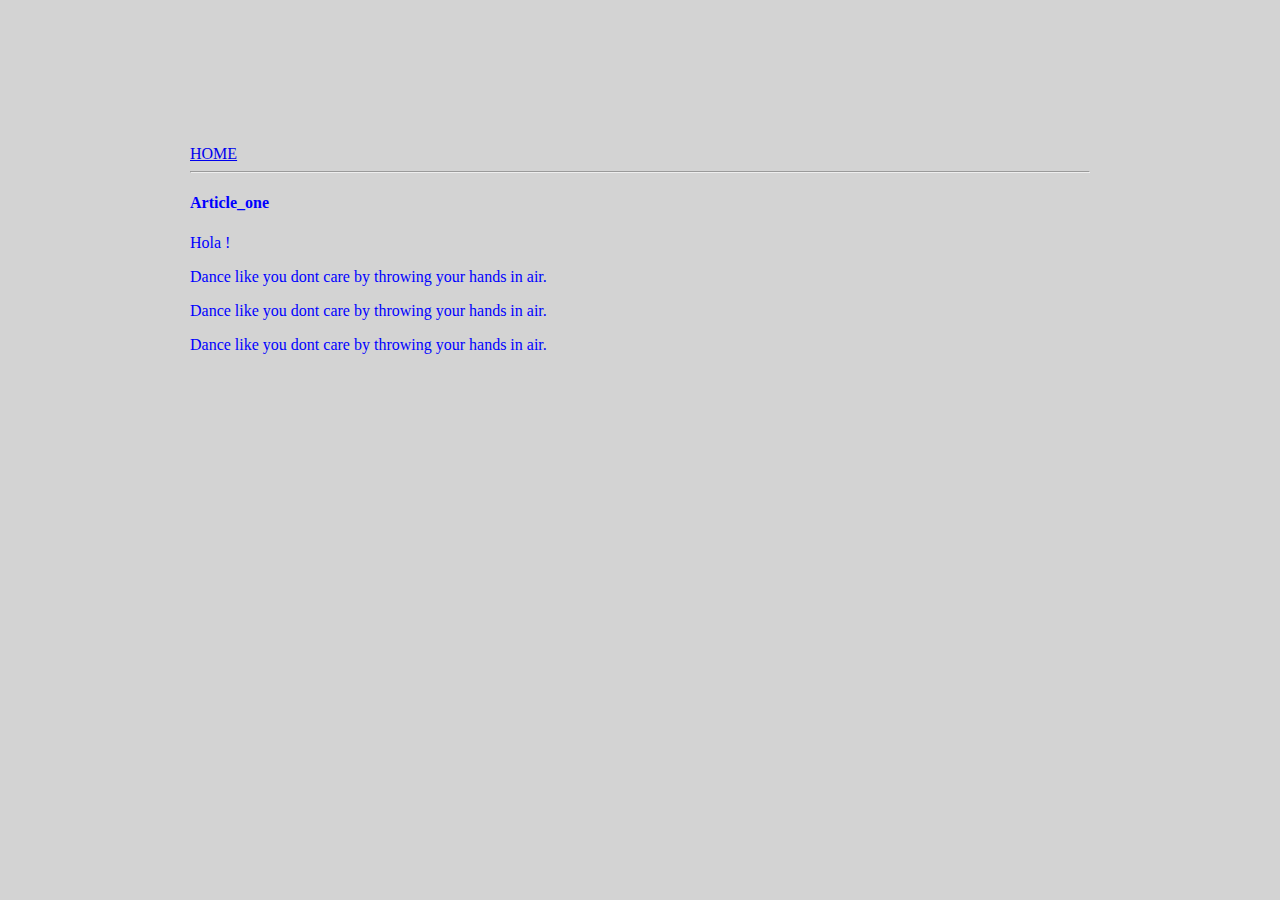
<file: ui/article_one.html>
<html>
    <head>
        <title>ARTICLE ONE</title>
        <meta name="viewport" content="width=device-width,initial-scale=1" />
        <link href="/ui/style.css" rel="stylesheet" />
        <style>
            
        </style>
    </head>
    
<body>
  <div class="container">
     <div>
         <a href="/">HOME</a>
     </div>
      <hr/>
         <h4>Article_one</h4>
         <div>Hola !</div>
         <p>Dance like you dont care by throwing your hands in air.</p>
         <p>Dance like you dont care by throwing your hands in air.</p>
         <p>Dance like you dont care by throwing your hands in air.</p>
  </div>
</body>
</html>
</file>
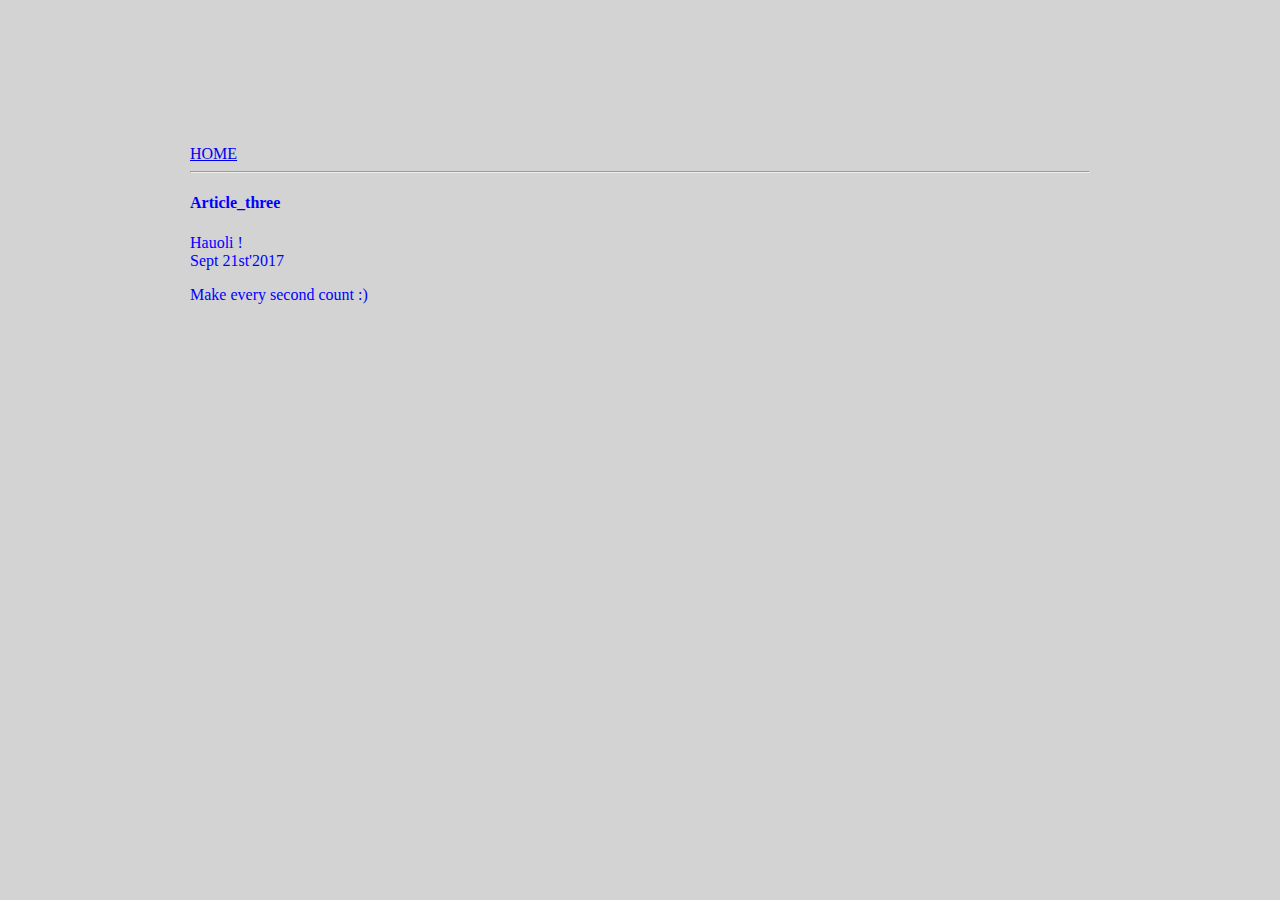
<file: ui/article_three.html>
<html>
    <head>
        <title>ARTICLE THREE</title>
        <meta name="viewport" content="width=device-width,initial-scale=1" />
        <link href="/ui/style.css" rel="stylesheet" />
        
    </head>
    
<body>
        <div class="container">
            <div>
                <a href="/">HOME</a>
            </div>
            <hr/>
            <h4>Article_three</h4>
            <div>Hauoli !</div>
            <div>Sept 21st'2017</div>
            <p>Make every second count :)</p>
        </div>
</body>
</html>
</file>
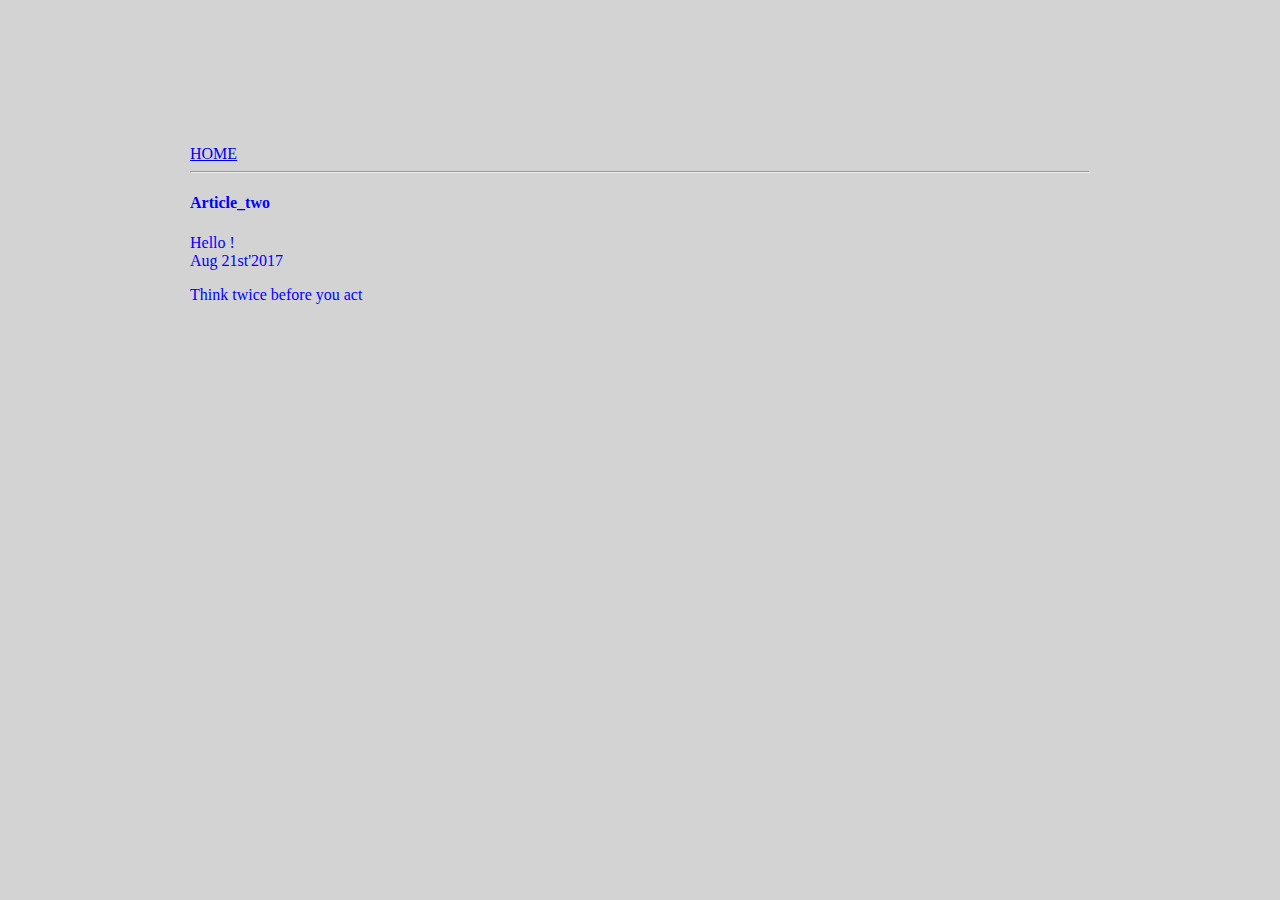
<file: ui/article_two.html>
<html>
    <head>
        <title>ARTICLE TWO</title>
        <meta name="viewport" content="width=device-width,initial-scale=1" />
        <link href="/ui/style.css" rel="stylesheet" />
    </head>
    
<body>
    <div class="container">    
            <div>
                <a href="/">HOME</a>
            </div>
            <hr/>
            <h4>Article_two</h4>
            <div>Hello !</div>
            <div>Aug 21st'2017</div>
            <p>Think twice before you act</p>
    </div>
</body>
</html>
</file>
<file: ui/style.css>
body {
    font-family: sans-serif;
    background-color: lightgrey;
    margin-top: 75px;
}

.center {
    text-align: center;
}

.text-big {
    font-size: 300%;
}

.bold {
    font-weight: bold;
}

.img-medium {
    height: 200px;
}

.container{
    max-width:900px;
    margin: 0 auto;
    color: blue;
    font-family:cursive;
    padding-top: 70px;
}
</file>
